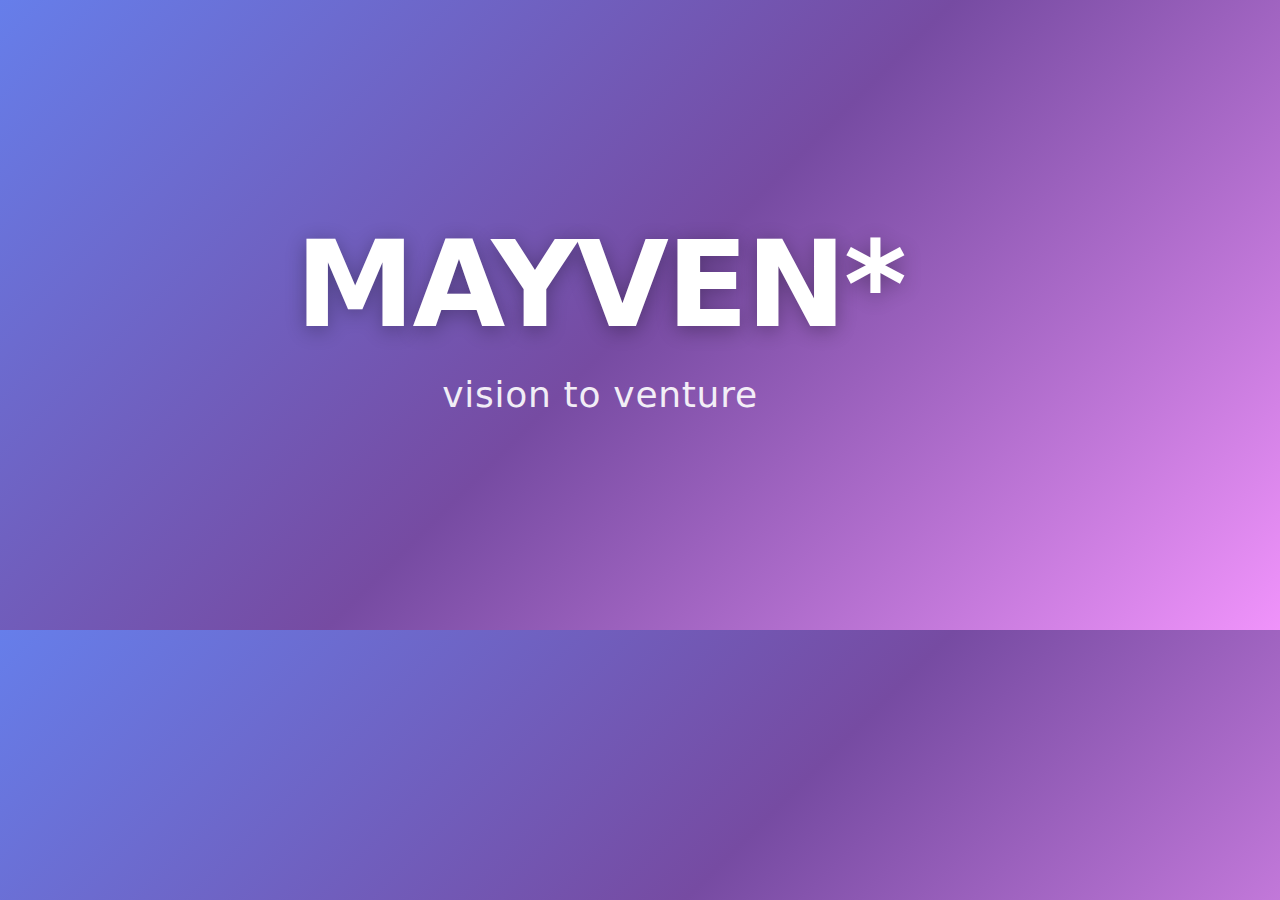
<file: assets/img/og-image.html>
<!DOCTYPE html>
<html>
<head>
    <meta charset="UTF-8">
    <style>
        body {
            margin: 0;
            padding: 0;
            width: 1200px;
            height: 630px;
            background: linear-gradient(135deg, #667eea 0%, #764ba2 50%, #f093fb 100%);
            display: flex;
            align-items: center;
            justify-content: center;
            font-family: 'Inter', system-ui, -apple-system, 'Segoe UI', Roboto, Helvetica, Arial, sans-serif;
        }
        .og-content {
            text-align: center;
            color: white;
        }
        .og-logo {
            font-size: 120px;
            font-weight: 900;
            letter-spacing: -0.02em;
            margin: 0;
            text-shadow: 0 4px 20px rgba(0, 0, 0, 0.3);
        }
        .og-tagline {
            font-size: 36px;
            font-weight: 300;
            margin: 20px 0 0 0;
            opacity: 0.9;
            letter-spacing: 0.02em;
        }
    </style>
</head>
<body>
    <div class="og-content">
        <h1 class="og-logo">MAYVEN*</h1>
        <p class="og-tagline">vision to venture</p>
    </div>
</body>
</html>
</file>
